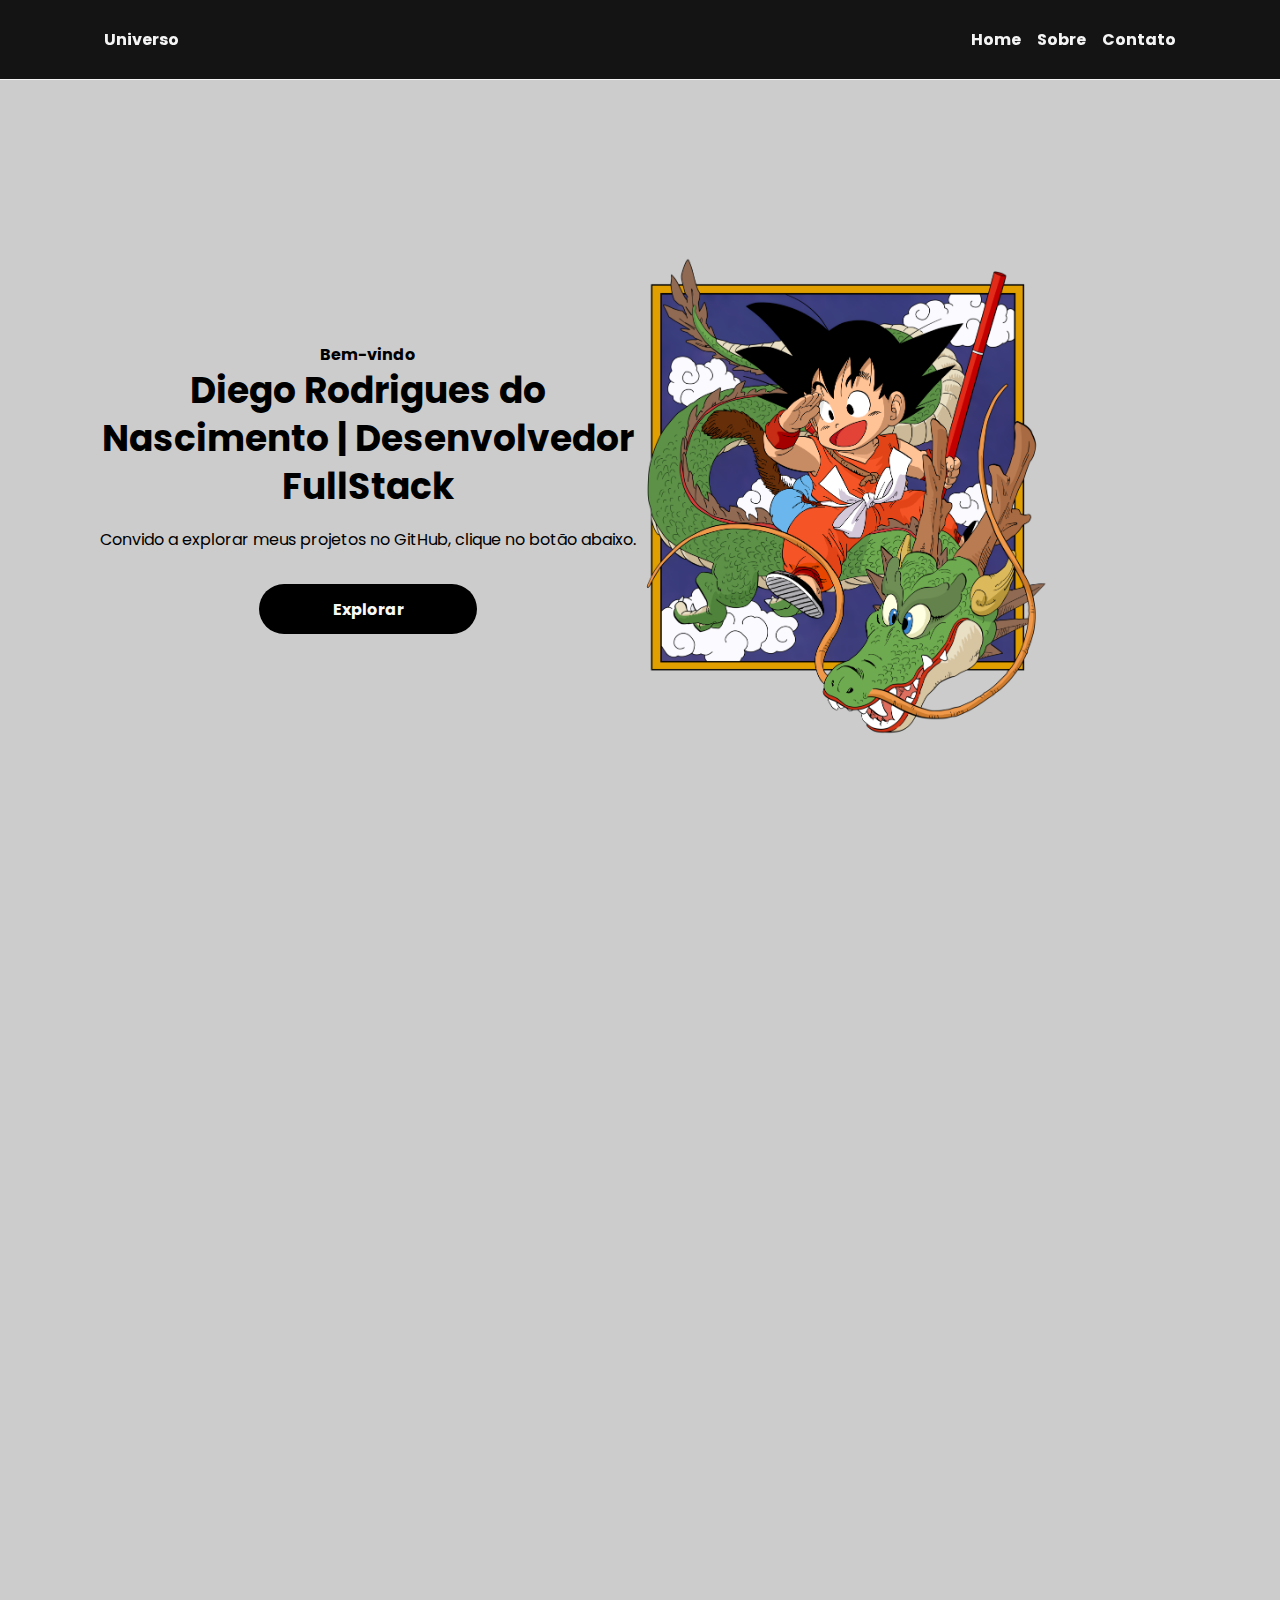
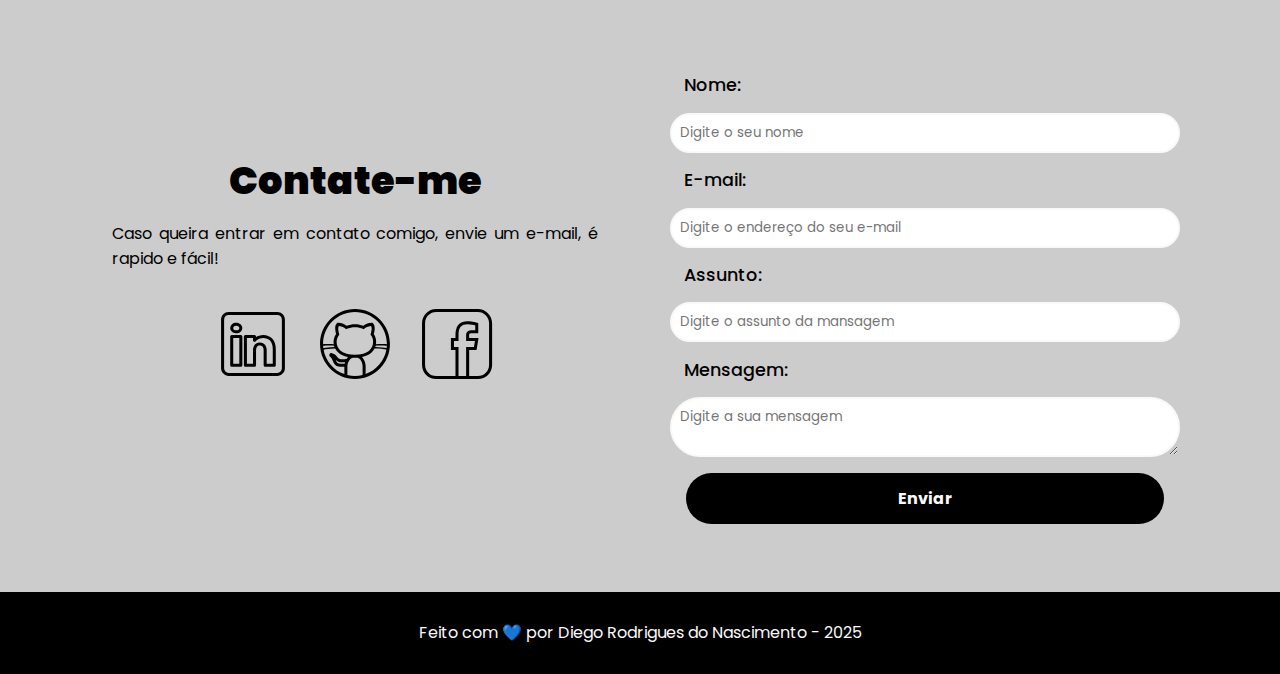
<file: index.html>
<!DOCTYPE html>
<html lang="pt-br">
  <head>
    <!-- Fontes do Google -->
    <link rel="preconnect" href="https://fonts.googleapis.com" />
    <link rel="preconnect" href="https://fonts.gstatic.com" crossorigin />

    <!-- Fonte do Google - Poppins -->
    <link
      href="https://fonts.googleapis.com/css2?family=Poppins&display=swap"
      rel="stylesheet"
    />
    <meta charset="UTF-8" />
    <meta name="viewport" content="width=device-width, initial-scale=1.0" />
    <meta name="description" content="Projeto Portfólio" />
    <meta name="author" content="Diego Rodrigues do Nascimento" />
    <meta name="keywords" content="HTML, CSS, JavaScript" />
    <link rel="icon" href="./assets/img/favicon.svg" />

    <!-- Link para a folha de Estilos CSS-->
    <link rel="stylesheet" href="./assets/css/styles.css" />
    <title>Portfólio do Diego</title>
  </head>
  <body>
    <!-- Cabeçalho da Página -->
    <header class="flex menu_container">
      <div id="header_content" class="menu_content">
        <!-- Titulo do Cabeçalho-->
        <div id="titulo">
          <a href="#">Universo</a>
        </div>

        <!-- Menu -->
        <div id="menu" class="flex">
          <nav>
            <!-- Marcadores não Ordenados -->
            <ul class="flex menu_list">
              <li><a href="#">Home</a></li>
              <li><a href="#about">Sobre</a></li>
              <li><a href="#contact">Contato</a></li>
            </ul>
          </nav>
        </div>
      </div>
    </header>

    <!-- Seção Principal da Página -->
    <main>
      <section id="home" class="flex home_container">
        <article id="home_texto" class="flex home_content">
          <h4>Bem-vindo</h4>
          <h1>Diego Rodrigues do Nascimento | Desenvolvedor FullStack</h1>
          <p>
            Convido a explorar meus projetos no GitHub, clique no botão abaixo.
          </p>
          <a href="http://github.com/diego1999dd" target="_blank" class="botao">
            Explorar
          </a>
        </article>
        <article id="home_imagem" class="home_content">
          <img
            src="./assets/img/goku.png"
            alt="Capacete de Astronauta Animado"
          />
        </article>
      </section>
      <section id="about" class="flex about_container"></section>
      <section id="contact" class="flex contato_container">
        <article class="contato_content">
          <h4>Contate-me</h4>
          <p>
            Caso queira entrar em contato comigo, envie um e-mail, é rapido e
            fácil!
          </p>
          <div id="icones_redes_sociais" class="sociais_container">
            <a
              class="icones_sociais"
              href="https://www.linkedin.com/in/diegorodriguesdonascimento99-ti/"
              target="_blank"
            >
              <img src="./assets/img/linkedin.svg" alt="Logo do LinkedIn" />
            </a>
            <a
              class="icones_sociais"
              href="https://github.com/diego1999dd/"
              target="_blank"
            >
              <img src="./assets/img/github.svg" alt="Logo do Github" />
            </a>
            <a
              class="icones_sociais"
              href="https://www.facebook.com/diego.sptricolor"
              target="_blank"
            >
              <img src="./assets/img/facebook.svg" alt="Logo do Facebook" />
            </a>
          </div>
        </article>
        <form
          action="https://formsubmit.co/20d7845b2c770b89e927ca42e6204fe4"
          method="POST"
          id="formulario"
        >
          <input
            type="hidden"
            name="_next"
            value="https://portfolio-five-sigma-85.vercel.app/sucess.html"
          />
          <input type="hidden" name="_captcha" value="false" />
          <label for="nome">Nome:</label>
          <input
            id="nome"
            type="text"
            name="nome"
            placeholder="Digite o seu nome"
          />
          <span id="txtNome"></span>

          <label for="email">E-mail:</label>
          <input
            id="email"
            type="text"
            name="email"
            placeholder="Digite o endereço do seu e-mail"
          />
          <span id="txtEmail"></span>

          <label for="assunto">Assunto:</label>
          <input
            id="assunto"
            type="text"
            name="assunto"
            placeholder="Digite o assunto da mansagem"
          />
          <span id="txtAssunto"></span>

          <label for="mensagem">Mensagem:</label>
          <textarea
            id="mensagem"
            name="mensagem"
            placeholder="Digite a sua mensagem"
          ></textarea>
          <span id="txtMensagem"></span>

          <button class="botao" type="submit">Enviar</button>
        </form>
      </section>
    </main>

    <!-- Rodapé da Página-->
    <footer class="flex rodapé">
      Feito com 💙 por Diego Rodrigues do Nascimento - 2025
    </footer>

    <!-- Script JavaScript-->
    <script src="./assets/js/script.js"></script>
  </body>
</html>
</file>
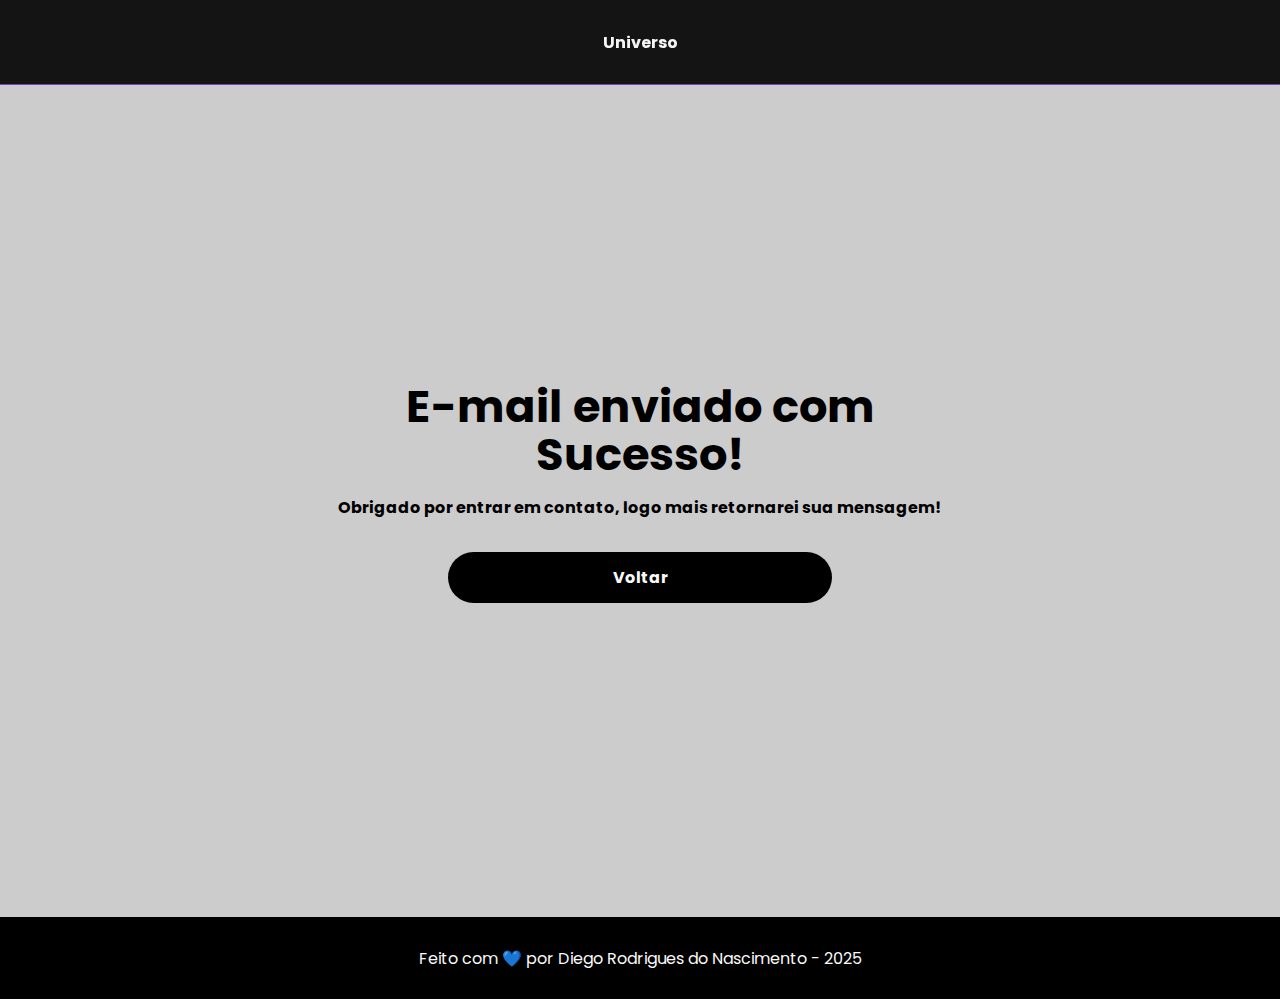
<file: sucess.html>
<!DOCTYPE html>
<html lang="pt-br">
  <head>
    <!-- Fontes do Google -->
    <link rel="preconnect" href="https://fonts.googleapis.com" />
    <link rel="preconnect" href="https://fonts.gstatic.com" crossorigin />

    <!-- Fonte do Google - Poppins -->
    <link
      href="https://fonts.googleapis.com/css2?family=Poppins&display=swap"
      rel="stylesheet"
    />
    <meta charset="UTF-8" />
    <meta name="viewport" content="width=device-width, initial-scale=1.0" />
    <meta name="description" content="Projeto Portfólio" />
    <meta name="author" content="Diego Rodrigues do Nascimento" />
    <meta name="keywords" content="HTML, CSS, JavaScript" />
    <link rel="icon" href="./assets/img/favicon.svg" />
    <!-- Link para a folha de Estilos CSS-->
    <link rel="stylesheet" href="./assets/css/styles.css" />
    <title>Portfólio do Diego</title>
  </head>
  <body>
    <!-- Cabeçalho da Página -->
    <header class="flex cabeçalho_container">
      <div id="header_content" class="cabeçalho_content">
        <!-- Titulo do Cabeçalho-->
        <div id="titulo">
          <a href="#">Universo</a>
        </div>
      </div>
    </header>

    <main>
      <section id="home" class="flex conteudo_container">
        <article id="home_texto" class="flex conteudo_content">
          <h1>E-mail enviado com Sucesso!</h1>
          <p>
            Obrigado por entrar em contato, logo mais retornarei sua mensagem!
          </p>
          <a href="./index.html" class="botao">Voltar</a>
        </article>
      </section>
    </main>

    <footer class="flex rodapé">
      Feito com 💙 por Diego Rodrigues do Nascimento - 2025
    </footer>
  </body>
</html>
</file>
<file: assets/css/styles.css>
@import url(./sucess.css);

* {
  margin: 0;
  padding: 0;
  box-sizing: border-box;
  text-decoration: none;
  outline: none;
  font-weight: 400;
  font-family: "Poppins", sans-serif;
}

:root {
  --purple-200: #9a7bd1;
  --purple-500: #6b36c8;
  --purple-800: #441f88;

  --gray-200: #cccccc;
  --gray-400: #505861;

  --black-800: #000000;

  --white: #f9f9f9;

  --blue: #0320c7;

  --green: #00ffa2;
}

html {
  width: 100%;
  height: 100vh;
  scroll-behavior: smooth;
}

body {
  background-color: var(--gray-200);
  color: var(--black-800);
  -webkit-font-smoothing: antialiased;
  -moz-osx-smoothing: grayscale;
}

button,
a {
  cursor: pointer;
}

.botao {
  text-align: center;
  padding: 12px 32px;
  background: none;
  border-radius: 10px;
  font-weight: 700;
}

.botao:hover {
  color: var(--white);
}

.flex {
  display: flex;
  justify-content: center;
  align-items: center;
}

/* Estilização - Seção Header */

.menu_container {
  height: 80px;
  position: sticky;
  top: 0;
  width: 100%;
  background-color: var(--black-800);
  border-bottom: 1px solid var(--white);
  filter: opacity(0.9);
  z-index: 1;
}

.menu_container a {
  color: var(--white);
  font-weight: 700;
}

.menu_container a:hover {
  color: var(--green);
}

.menu_content {
  max-width: 1120px;
  padding: 0 24px;
  width: 100%;
  display: flex;
  justify-content: space-between;
}

.menu_list {
  list-style: none;
  text-align: center;
}

.menu_list li {
  margin-left: 1rem;
}

/* Estilização da Seção Home */

.home_container {
  max-width: 1120px;
  margin: 16px auto;
  padding: 0 1rem;
  height: calc(100vh - 100px);
}

.home_container p,
h1,
h4 {
  text-align: center;
  font-size: 1rem;
}

.home_container h1 {
  font-size: 2.25rem;
  line-height: 3rem;
  font-weight: 700;
}

.home_container h4 {
  font-weight: 700;
}

.home_container p {
  margin: 1rem 0;
}

.home_container .botao {
  width: 40%;
  color: var(--white);
  background-color: var(--black-800);
}

.home_container .botao:hover {
  background-color: var(--green);
  color: var(--black-800);
}

.home_content {
  width: 50vw;
  flex-direction: column;
}

.home_content img {
  display: flex;
  width: 75%;
  animation: jump 1s infinite ease-in-out;
}

@keyframes jump {
  0%,
  100% {
    transform: translateY(0);
  }
  50% {
    transform: translateY(-20px);
  }
}

/* Estilização da Seção About */

.about_container {
  max-width: 1120px;
  margin: 16px auto;
  padding: 0 1rem;
  height: calc(100vh - 350px);
}

.about_container p,
h1 {
  text-align: center;
  font-size: 1rem;
}

.about_container h1 {
  font-size: 2rem;
  line-height: 3rem;
  font-weight: 700;
}

.about_container h1 {
  font-weight: 700;
}

.about_container p {
  margin: 1.2rem 2rem;
  width: 90%;
  max-width: none;
  text-align: justify;
  line-height: 1.7; /* Aumenta o espaçamento para melhor leitura */
  word-spacing: normal;
  hyphens: auto; /* Permite divisão correta de palavras */
}

.about_container .botao {
  width: 21%;
  background-color: var(--black-800);
  color: var(--white);
}

.about_container .botao:hover {
  background-color: var(--green);
  color: var(--black-800);
}

.about_content {
  width: 50vw;
  flex-direction: column;
}

.about_imagem {
  display: flex;
  width: 25%;
  height: auto;
  margin: 1rem 0;
  border-radius: 100%;
  border: 5px solid var(--white);
}

.github_infos {
  display: flex;
  justify-content: flex-start;
  align-items: center;
  width: 80%;
  gap: 1rem;
}

.github_infos a {
  margin-right: 3rem;
}

.github_infos p {
  display: inline; /* Ou inline-block */
}

.sociais_container {
  display: flex;
  justify-content: space-evenly;
  margin: 1rem 0 0 0;
}

.sociais_container img {
  max-width: 6rem;
  height: auto;
  padding: 0 10px;
  margin: 0.2rem; /* Espaçamento dos Icones*/
}

/* Estilização da Seção Contato*/
.contato_container {
  display: grid;
  grid-template-columns: 1fr 1fr;
  justify-content: center;
  align-items: center;
  gap: 1.25rem;
  max-width: 1120px;
  margin: 4rem auto 2rem;
  padding: 0;
}

.contato_content h4 {
  font-size: 2.4rem;
  line-height: 3rem;
  font-weight: 900;
}

.contato_content p {
  font-size: 1rem;
  margin: 1rem 2rem;
  text-align: justify;
  display: block;
}

.contato_content {
  display: flex;
  flex-direction: column;
  align-items: center;
  text-align: center;
  margin: 4rem 0 0 0;
}

.sociais_container {
  display: flex;
  justify-content: space-evenly;
  margin: 1rem 0 0 0;
}

.sociais_container img {
  max-width: 6rem;
  height: auto;
  padding: 0 10px;
  margin: 0.2rem; /* Espaçamento dos Icones*/
}

.sociais_container a:hover {
  filter: brightness(0) saturate(100%) invert(70%) sepia(20%) saturate(5000%)
    hue-rotate(120deg) brightness(105%) contrast(95%);
}

/* Formulario */

form {
  display: flex;
  flex-direction: column;
  align-items: stretch;
  margin: 7rem 0 0 0;
  padding: 1.25rem;
  border: none;
}

form label {
  font-size: 1.1rem;
  padding: 0.9rem;
  font-weight: 500;
}

form input,
textarea {
  border-radius: 2rem;
  padding: 0.5rem;
  border: 2px solid var(--white);
}

.botao {
  border-radius: 2rem;
  padding: 0.8rem;
  margin: 1rem;
  background-color: var(--black-800);
  border: none;
}

.botao {
  font-size: 1rem;
  font-size: 1rem;
  font-weight: 700;
  color: var(--white);
}

.botao:hover {
  background-color: var(--blue);
}

/* Rodapé */

.rodapé {
  height: 82px;
  width: 100%;
  background-color: var(--black-800);
  color: var(--white);
}

/* Responsividade */
@media (max-width: 480px) {
  body {
    display: flex;
    flex-direction: column;
    min-height: 100vh;
  }

  main {
    display: flex;
    flex: 1;
    flex-direction: column;
  }

  footer {
    margin: auto;
    font-size: 0.8rem;
  }

  .menu_container {
    height: auto;
    padding: 1rem 0;
  }

  .menu_content {
    justify-content: center;
    max-width: 100%;
  }

  #titulo a {
    font-size: 1.75rem;
  }

  .menu_list {
    display: none;
  }

  .home_container {
    flex-direction: column-reverse;
    width: 100%;
    height: auto;
    margin-top: 2rem;
  }

  .home_content {
    width: 100%;
  }

  .home_content h1 {
    font-size: 1.75rem;
    line-height: 2.25rem;
  }

  .home_content .botao {
    width: 80%;
  }

  .home_content img {
    width: 100%;
  }

  #home_texto {
    margin-top: 0.5rem;
  }

  #home_imagem {
    margin-bottom: 0;
  }

  .about_container {
    flex-direction: column;
    width: 100%;
    height: auto;
    margin-top: 3rem;
  }

  .about_container img {
    width: 60%;
  }

  .about_container p {
    width: 160%; /* Mantém o tamanho desejado */
    max-width: none;
    text-align: justify;
    line-height: 1.5; /* Melhora o espaçamento entre linhas */
    word-spacing: 1px; /* Reduz espaçamento entre palavras */
    letter-spacing: 0.5px; /* Garante boa legibilidade */
    hyphens: auto; /* Quebra palavras corretamente */
    overflow-wrap: break-word; /* Evita espaçamentos irregulares */
    text-justify: inter-word; /* Melhora a distribuição da justificação */
    margin-bottom: 2rem;
  }

  .sobre_container h1 {
    font-size: 1.75rem;
    line-height: 2.25rem;
  }

  .github_infos {
    flex-direction: column;
    justify-content: center;
    gap: 0.5rem;
  }

  .github_infos p {
    display: none;
  }

  .github_infos .botao {
    width: 80%;
  }

  .icones_sociais img {
    width: 150px;
    height: 150px;
  }

  .contato_container {
    grid-template-columns: 1fr;
    width: 100%;
    height: auto;
    margin-top: 2rem;
    padding: 0 1rem;
  }

  .contato_content {
    width: 100%;
  }

  .contato_content h4 {
    font-size: 1.75rem;
    line-height: 2.25rem;
  }

  .contato_content p {
    margin: 1rem;
    font-size: 1rem;
    line-height: 1.5; /* Melhora o espaçamento entre linhas */
    word-spacing: normal; /* Redefine o espaçamento de palavras para o valor padrão */
    letter-spacing: 1px; /* Ajuste sutil para melhorar a legibilidade */
    text-align: justify; /* Melhor para evitar espaçamento irregular em telas pequenas */
    hyphens: auto; /* Quebra palavras corretamente */
    overflow-wrap: break-word; /* Evita quebras de palavras irregulares */
  }

  form {
    margin: 1rem 0 0 0;
    padding: 1rem;
  }

  footer {
    margin: 0;
    height: auto;
    width: 100%;
    padding: 1rem 0;
  }
}

@media (min-width: 800px) and (max-width: 1200px) {
  body {
    display: flex;
    flex-direction: column;
    min-height: 100vh;
    align-items: center;
  }

  .menu_container {
    height: auto;
    padding: 1.5rem 0;
  }

  .home_container {
    flex-direction: column-reverse;
    width: 80%;
    height: auto;
    margin-top: 2rem;
  }

  .home_content {
    width: 100%;
  }

  .home_content img {
    width: 100%;
  }

  .about_container {
    flex-direction: column;
    width: 80%;
    height: auto;
    margin-top: 3rem;
  }

  .about_container p {
    width: 150%;
  }

  .about_container img {
    width: 50%;
  }

  .github_infos {
    display: flex;
    flex-direction: column;
    align-items: center;
  }

  .github_infos p {
    display: none;
  }

  .github_stats {
    width: 100%;
    display: flex;
    gap: 2rem;
    justify-content: center;
    margin-top: 1rem;
  }

  .github_infos .botao {
    width: 100%;
    margin-top: 1rem;
  }

  .contato_container {
    grid-template-columns: 1fr;
    width: 80%;
    height: auto;
    margin-top: 2rem;
    padding: 0 1rem;
  }

  .icones_sociais img {
    width: 150px;
    height: 150px;
  }

  footer {
    margin: 0;
    height: auto;
    width: 100%;
    padding: 1.5rem 0;
  }
}
</file>
